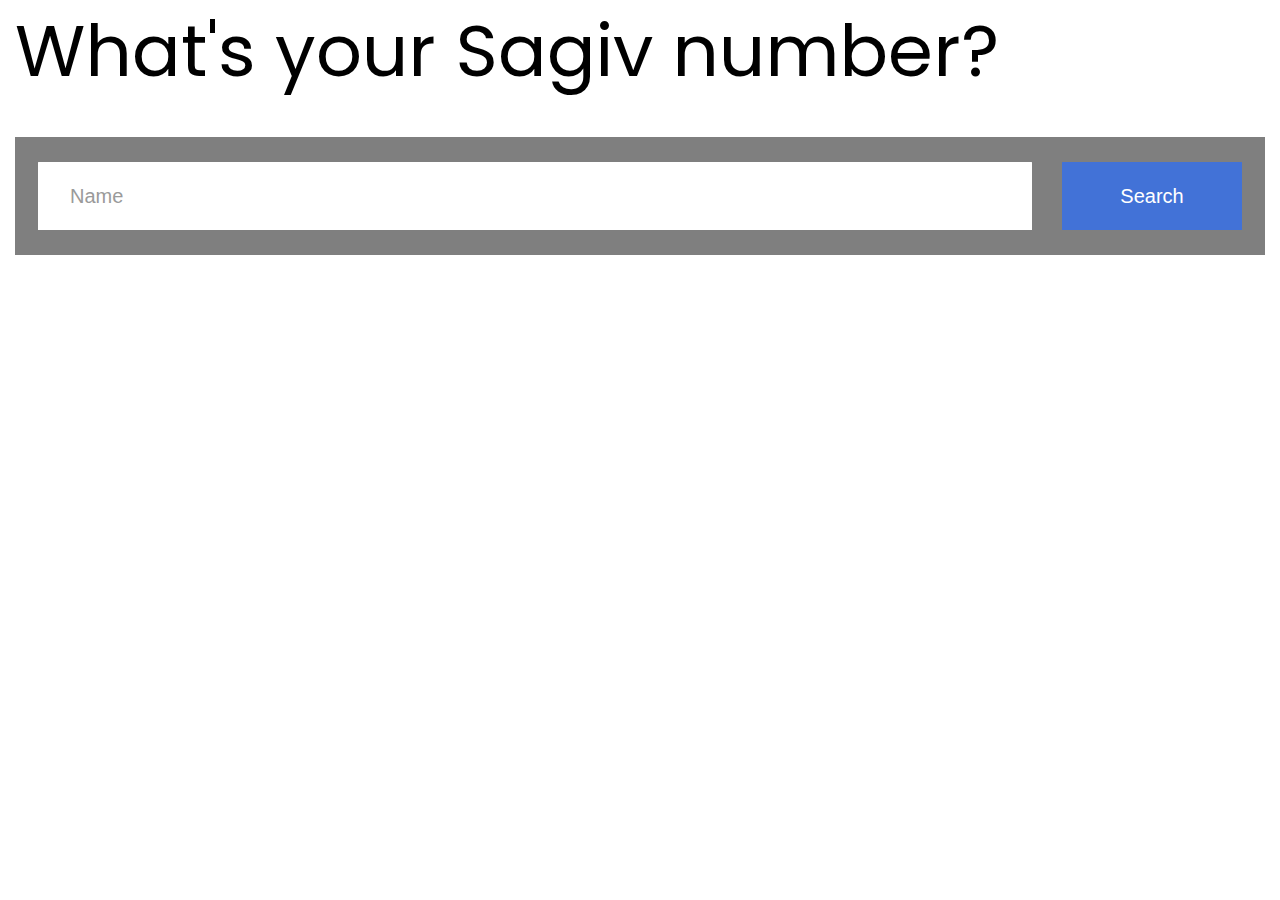
<file: sagiv-number/index.html>
<html>
  <head>
    <meta http-equiv="Content-Type" content="text/html; charset=UTF-8" />
    <meta name="viewport" content="width=device-width, initial-scale=1" />
    <meta http-equiv="X-UA-Compatible" content="IE=edge" />
    <meta name="author" content="colorlib.com">
    <link href="https://fonts.googleapis.com/css?family=Poppins" rel="stylesheet" />
    <link href="css/main.css" rel="stylesheet" />

    <script src="js/script.js"></script>
  </head>
  <body>
    <div class="search-bar">
      <form action="javascript:runSearch()">
        <fieldset>
          <legend>What's your Sagiv number?</legend>
        </fieldset>
        <div class="inner-form">
          <div class="input-field first-wrap">
            <input id="search" type="text" placeholder="Name" />
          </div>
           <div class="input-field second-wrap">
            <button class="btn-search" type="submit">Search</button>
          </div>
        </div>
      </form>
    </div>
    <div id="results-section">
    </div>
  </body><!-- This templates was made by Colorlib (https://colorlib.com) -->
</html>
</file>
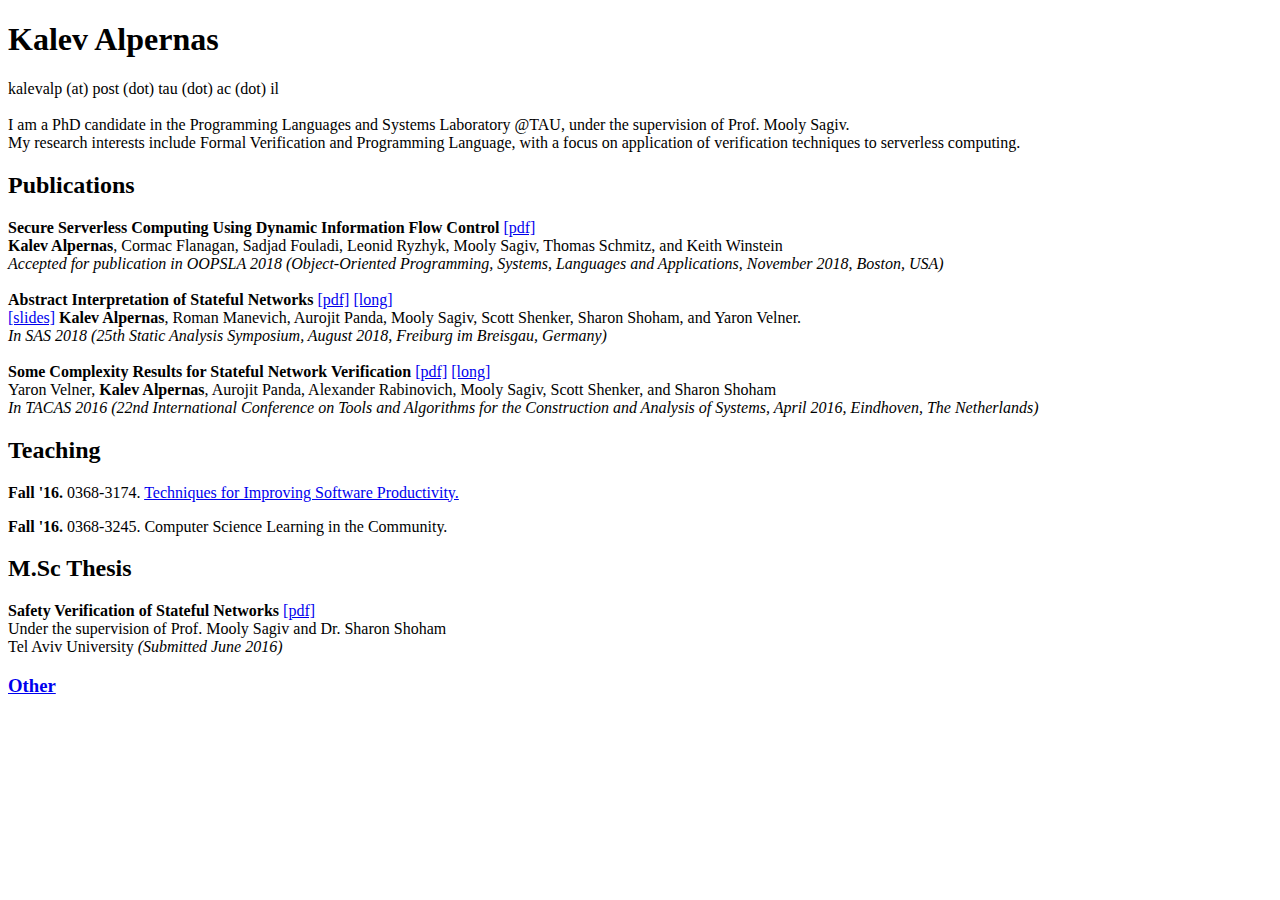
<file: old-site.html>
<!DOCTYPE html>
<html lang="en">
<html>
<head>
	<meta charset="UTF-8">
	<title>Kalev Alpernas</title>
</head>
<body>

<h1>Kalev Alpernas</h1>
kalevalp (at) post (dot) tau (dot) ac (dot) il


<br><br>
I am a PhD candidate in the Programming Languages and Systems Laboratory @TAU,
under the supervision of Prof. Mooly Sagiv. <br>
My research interests include Formal Verification and Programming Language, with
a focus on application of verification techniques to serverless computing. <br>

<h2>Publications</h2>

<b>Secure Serverless Computing Using Dynamic Information Flow Control</b>
<a href="publications/serverless-ifc-oopsla18.pdf">[pdf]</a> <br>
<b>Kalev Alpernas</b>, Cormac Flanagan, Sadjad Fouladi, Leonid Ryzhyk, Mooly
Sagiv, Thomas Schmitz, and Keith Winstein<br>
<i> Accepted for publication in OOPSLA 2018 (Object-Oriented Programming,
Systems, Languages and Applications, November 2018, Boston, USA) </i>

<br><br>

<b>Abstract Interpretation of Stateful Networks</b>
<a href="publications/reverting-sas18.pdf">[pdf]</a>
<a href="publications/reverting-sas18-long.pdf">[long]</a><br>
<a href="publications/reverting-sas18.pptx">[slides]</a>
<b>Kalev Alpernas</b>, Roman Manevich, Aurojit Panda, Mooly Sagiv, Scott
Shenker, Sharon Shoham, and Yaron Velner.<br>
<i>In SAS 2018 (25th Static Analysis Symposium, August 2018, Freiburg im
Breisgau, Germany)</i> <br><br>

<b>Some Complexity Results for Stateful Network Verification</b> 
<a href="publications/tacas16.pdf">[pdf]</a>
<a href="publications/tacas16-long.pdf">[long]</a><br>
Yaron Velner, <b>Kalev Alpernas</b>, Aurojit Panda, Alexander Rabinovich, Mooly
Sagiv, Scott Shenker, and Sharon Shoham <br>
<i>In TACAS 2016 (22nd International Conference on Tools and Algorithms for the
Construction and Analysis of Systems, April 2016, Eindhoven, The
Netherlands)</i>
</p>

<!-- 
<b>Some Complexity Results for Stateful Network Verification </b>
<a href="publications/middlebox-complexity-fmsd.pdf">[pdf]</a><br>
<b>Kalev Alpernas</b>, Aurojit Panda, Alexander Rabinovich, Mooly
Sagiv, Scott Shenker, Sharon Shoham, and Yaron Velner <br>
<i> In FMSD (Formal Methods in System Design) </i>
 -->


<h2>Teaching</h2>
<p><b>Fall '16.</b> 0368-3174. <a href="http://cs.tau.ac.il/~msagiv/courses/software-productivity.html">Techniques for Improving Software Productivity.</a></p>
<p><b>Fall '16.</b> 0368-3245. Computer Science Learning in the Community.</p>
<h2>M.Sc Thesis</h2>
<p>
<b>Safety Verification of Stateful Networks</b> <a href="publications/kalev-thesis-submitted-final.pdf">[pdf]</a><br> 
Under the supervision of Prof. Mooly Sagiv and Dr. Sharon Shoham<br>
Tel Aviv University <i>(Submitted June 2016)</i>
</p>

<h3><a href="personal.html">Other</a></h3>

</body> 
</html>
</file>
<file: sagiv-number/css/main.css>
html {
  line-height: 1.15;
  /* 1 */
  -ms-text-size-adjust: 100%;
  /* 2 */
  -webkit-text-size-adjust: 100%;
  /* 2 */
}

/* Sections
   ========================================================================== */
/**
 * Remove the margin in all browsers (opinionated).
 */
body {
  margin: 0;
}

/**
 * Add the correct display in IE 9-.
 */
article,
aside,
footer,
header,
nav,
section {
  display: block;
}

/**
 * Correct the font size and margin on `h1` elements within `section` and
 * `article` contexts in Chrome, Firefox, and Safari.
 */
h1 {
  font-size: 2em;
  margin: 0.67em 0;
}

/* Grouping content
   ========================================================================== */
/**
 * Add the correct display in IE 9-.
 * 1. Add the correct display in IE.
 */
figcaption,
figure,
main {
  /* 1 */
  display: block;
}

/**
 * Add the correct margin in IE 8.
 */
figure {
  margin: 1em 40px;
}

/**
 * 1. Add the correct box sizing in Firefox.
 * 2. Show the overflow in Edge and IE.
 */
hr {
  box-sizing: content-box;
  /* 1 */
  height: 0;
  /* 1 */
  overflow: visible;
  /* 2 */
}

/**
 * 1. Correct the inheritance and scaling of font size in all browsers.
 * 2. Correct the odd `em` font sizing in all browsers.
 */
pre {
  font-family: monospace, monospace;
  /* 1 */
  font-size: 1em;
  /* 2 */
}

/* Text-level semantics
   ========================================================================== */
/**
 * 1. Remove the gray background on active links in IE 10.
 * 2. Remove gaps in links underline in iOS 8+ and Safari 8+.
 */
a {
  background-color: transparent;
  /* 1 */
  -webkit-text-decoration-skip: objects;
  /* 2 */
}

/**
 * 1. Remove the bottom border in Chrome 57- and Firefox 39-.
 * 2. Add the correct text decoration in Chrome, Edge, IE, Opera, and Safari.
 */
abbr[title] {
  border-bottom: none;
  /* 1 */
  text-decoration: underline;
  /* 2 */
  text-decoration: underline dotted;
  /* 2 */
}

/**
 * Prevent the duplicate application of `bolder` by the next rule in Safari 6.
 */
b,
strong {
  font-weight: inherit;
}

/**
 * Add the correct font weight in Chrome, Edge, and Safari.
 */
b,
strong {
  font-weight: bolder;
}

/**
 * 1. Correct the inheritance and scaling of font size in all browsers.
 * 2. Correct the odd `em` font sizing in all browsers.
 */
code,
kbd,
samp {
  font-family: monospace, monospace;
  /* 1 */
  font-size: 1em;
  /* 2 */
}

/**
 * Add the correct font style in Android 4.3-.
 */
dfn {
  font-style: italic;
}

/**
 * Add the correct background and color in IE 9-.
 */
mark {
  background-color: #ff0;
  color: #000;
}

/**
 * Add the correct font size in all browsers.
 */
small {
  font-size: 80%;
}

/**
 * Prevent `sub` and `sup` elements from affecting the line height in
 * all browsers.
 */
sub,
sup {
  font-size: 75%;
  line-height: 0;
  position: relative;
  vertical-align: baseline;
}

sub {
  bottom: -0.25em;
}

sup {
  top: -0.5em;
}

/* Embedded content
   ========================================================================== */
/**
 * Add the correct display in IE 9-.
 */
audio,
video {
  display: inline-block;
}

/**
 * Add the correct display in iOS 4-7.
 */
audio:not([controls]) {
  display: none;
  height: 0;
}

/**
 * Remove the border on images inside links in IE 10-.
 */
img {
  border-style: none;
}

/**
 * Hide the overflow in IE.
 */
svg:not(:root) {
  overflow: hidden;
}

/* Forms
   ========================================================================== */
/**
 * 1. Change the font styles in all browsers (opinionated).
 * 2. Remove the margin in Firefox and Safari.
 */
button,
input,
optgroup,
select,
textarea {
  font-family: sans-serif;
  /* 1 */
  font-size: 100%;
  /* 1 */
  line-height: 1.15;
  /* 1 */
  margin: 0;
  /* 2 */
}

/**
 * Show the overflow in IE.
 * 1. Show the overflow in Edge.
 */
button,
input {
  /* 1 */
  overflow: visible;
}

/**
 * Remove the inheritance of text transform in Edge, Firefox, and IE.
 * 1. Remove the inheritance of text transform in Firefox.
 */
button,
select {
  /* 1 */
  text-transform: none;
}

/**
 * 1. Prevent a WebKit bug where (2) destroys native `audio` and `video`
 *    controls in Android 4.
 * 2. Correct the inability to style clickable types in iOS and Safari.
 */
button,
html [type="button"],
[type="reset"],
[type="submit"] {
  -webkit-appearance: button;
  /* 2 */
}

/**
 * Remove the inner border and padding in Firefox.
 */
button::-moz-focus-inner,
[type="button"]::-moz-focus-inner,
[type="reset"]::-moz-focus-inner,
[type="submit"]::-moz-focus-inner {
  border-style: none;
  padding: 0;
}

/**
 * Restore the focus styles unset by the previous rule.
 */
button:-moz-focusring,
[type="button"]:-moz-focusring,
[type="reset"]:-moz-focusring,
[type="submit"]:-moz-focusring {
  outline: 1px dotted ButtonText;
}

/**
 * Correct the padding in Firefox.
 */
fieldset {
  padding: 0.35em 0.75em 0.625em;
}

/**
 * 1. Correct the text wrapping in Edge and IE.
 * 2. Correct the color inheritance from `fieldset` elements in IE.
 * 3. Remove the padding so developers are not caught out when they zero out
 *    `fieldset` elements in all browsers.
 */
legend {
  box-sizing: border-box;
  /* 1 */
  color: inherit;
  /* 2 */
  display: table;
  /* 1 */
  max-width: 100%;
  /* 1 */
  padding: 0;
  /* 3 */
  white-space: normal;
  /* 1 */
}

/**
 * 1. Add the correct display in IE 9-.
 * 2. Add the correct vertical alignment in Chrome, Firefox, and Opera.
 */
progress {
  display: inline-block;
  /* 1 */
  vertical-align: baseline;
  /* 2 */
}

/**
 * Remove the default vertical scrollbar in IE.
 */
textarea {
  overflow: auto;
}

/**
 * 1. Add the correct box sizing in IE 10-.
 * 2. Remove the padding in IE 10-.
 */
[type="checkbox"],
[type="radio"] {
  box-sizing: border-box;
  /* 1 */
  padding: 0;
  /* 2 */
}

/**
 * Correct the cursor style of increment and decrement buttons in Chrome.
 */
[type="number"]::-webkit-inner-spin-button,
[type="number"]::-webkit-outer-spin-button {
  height: auto;
}

/**
 * 1. Correct the odd appearance in Chrome and Safari.
 * 2. Correct the outline style in Safari.
 */
[type="search"] {
  -webkit-appearance: textfield;
  /* 1 */
  outline-offset: -2px;
  /* 2 */
}

/**
 * Remove the inner padding and cancel buttons in Chrome and Safari on macOS.
 */
[type="search"]::-webkit-search-cancel-button,
[type="search"]::-webkit-search-decoration {
  -webkit-appearance: none;
}

/**
 * 1. Correct the inability to style clickable types in iOS and Safari.
 * 2. Change font properties to `inherit` in Safari.
 */
::-webkit-file-upload-button {
  -webkit-appearance: button;
  /* 1 */
  font: inherit;
  /* 2 */
}

/* Interactive
   ========================================================================== */
/*
 * Add the correct display in IE 9-.
 * 1. Add the correct display in Edge, IE, and Firefox.
 */
details,
menu {
  display: block;
}

/*
 * Add the correct display in all browsers.
 */
summary {
  display: list-item;
}

/* Scripting
   ========================================================================== */
/**
 * Add the correct display in IE 9-.
 */
canvas {
  display: inline-block;
}

/**
 * Add the correct display in IE.
 */
template {
  display: none;
}

/* Hidden
   ========================================================================== */
/**
 * Add the correct display in IE 10-.
 */
[hidden] {
  display: none;
}

html {
  height: 100%;
}

fieldset {
  margin: 0;
  padding: 0;
  -webkit-margin-start: 0;
  -webkit-margin-end: 0;
  -webkit-padding-before: 0;
  -webkit-padding-start: 0;
  -webkit-padding-end: 0;
  -webkit-padding-after: 0;
  border: 0;
}

legend {
  margin: 0;
  padding: 0;
  display: block;
  -webkit-padding-start: 0;
  -webkit-padding-end: 0;
}

* {
  box-sizing: border-box;
}

.search-bar {
  min-height: 25vh;
  display: -ms-flexbox;
  display: flex;
  -ms-flex-pack: center;
      justify-content: center;
  -ms-flex-align: center;
      align-items: center;
  font-family: 'Poppins', sans-serif;
/*  background: url("../images/Search_001.png");
  background-size: cover;
  background-position: center center;*/
  padding: 15px;
}

.search-bar form {
  width: 100%;
  max-width: 1290px;
}

.search-bar form legend {
  font-size: 72px;
  line-height: 1;
  color: #000;
  margin-top: 10px;
  margin-bottom: 50px;
}

.search-bar form .inner-form {
  background: rgba(0, 0, 0, 0.5);
  padding: 25px 23px;
  display: -ms-flexbox;
  display: flex;
  width: 100%;
  -ms-flex-pack: justify;
      justify-content: space-between;
  -ms-flex-align: center;
      align-items: center;
}

.search-bar form .inner-form .input-field {
  margin-right: 30px;
  height: 68px;
}

.search-bar form .inner-form .input-field input {
  height: 100%;
  background: #fff;
  border-radius: .5px;
  border: 0;
  display: block;
  width: 100%;
  padding: 10px 32px;
  font-size: 20px;
}

.search-bar form .inner-form .input-field input.placeholder {
  color: #9a9a9a;
  font-size: 20px;
}

.search-bar form .inner-form .input-field input:-moz-placeholder {
  color: #9a9a9a;
  font-size: 20px;
}

.search-bar form .inner-form .input-field input::-webkit-input-placeholder {
  color: #9a9a9a;
  font-size: 20px;
}

.search-bar form .inner-form .input-field input:hover, .search-bar form .inner-form .input-field input:focus {
  box-shadow: none;
  outline: 0;
}

.search-bar form .inner-form .input-field.first-wrap {
  -ms-flex-positive: 1;
      flex-grow: 1;
}

.search-bar form .inner-form .input-field.second-wrap {
  width: 180px;
  margin-right: 0;
}

.search-bar form .inner-form .input-field.second-wrap .btn-search {
  height: 100%;
  width: 100%;
  background: #4272d7;
  white-space: nowrap;
  border-radius: .5px;
  font-size: 20px;
  color: #fff;
  transition: all .2s ease-out, color .2s ease-out;
  border: 0;
  cursor: pointer;
}

.search-bar form .inner-form .input-field.second-wrap .btn-search:hover {
  background: #2d62d3;
}

@media screen and (max-width: 992px) {
  .search-bar form legend {
    font-size: 50px;
    text-align: center;
    margin-bottom: 50px;
  }
  .search-bar form .inner-form {
    padding: 30px 35px;
  }
  .search-bar form .inner-form .input-field {
    height: 50px;
  }
}

@media screen and (max-width: 767px) {
  .search-bar form legend {
    font-size: 40px;
    margin-bottom: 40px;
  }
  .search-bar form .inner-form {
    -ms-flex-wrap: wrap;
        flex-wrap: wrap;
    padding: 20px;
  }
  .search-bar form .inner-form .input-field {
    margin-right: 0;
  }
  .search-bar form .inner-form .input-field input {
    padding: 5px 15px;
    font-size: 16px;
  }
  .search-bar form .inner-form .input-field.first-wrap {
    width: 100%;
    margin-bottom: 20px;
  }
  .search-bar form .inner-form .input-field.second-wrap {
    width: calc(50% - 10px);
  }
  .search-bar form .inner-form .input-field.second-wrap .btn-search {
    font-size: 16px;
  }
}

#results-section {
  display: -ms-flexbox;
  display: flex;
  flex-direction: column; 
  -ms-flex-pack: center;
      justify-content: center;
  -ms-flex-align: center;
      align-items: center;
  font-family: 'Poppins', sans-serif;
  padding: 15px;
}


#results-section .search-result {
  font-size: 36px;
  line-height: 1;
  color: #000;
  margin-top: 10px;
  margin-bottom: 50px;
}

#results-section .more-results {
  font-size: 24px;
  line-height: 1;
  color: #000;
  margin-top: 10px;
  margin-bottom: 50px;
}
</file>
